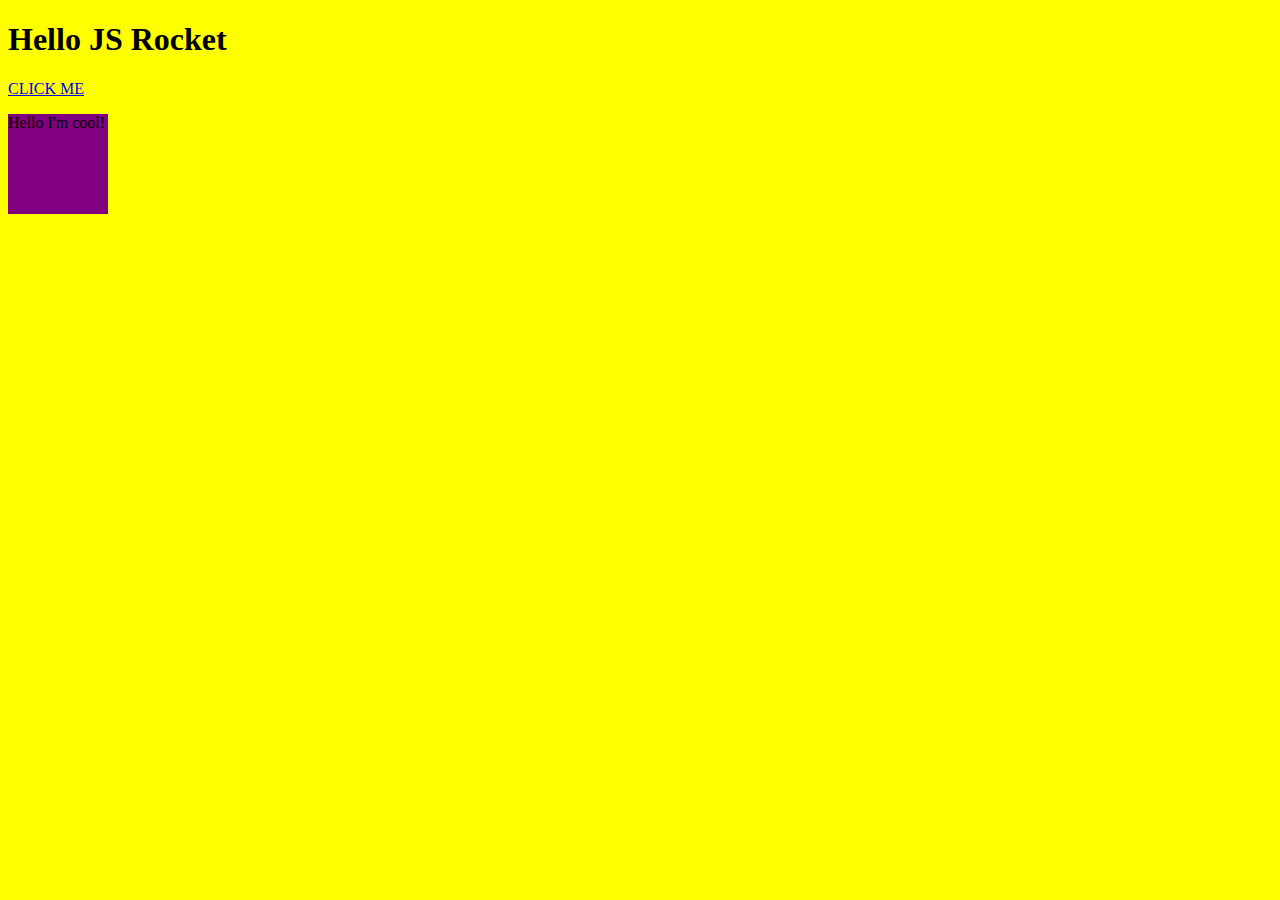
<file: index.html>
<!DOCTYPE html>
  <html>
  <head>
<title>JS Rocket</title>
<script type="text/javascript" src="js/script.js"></script>
<link rel="stylesheet" type="text/css" href="css/style.css">
  </head>
<body>

  <h1>Hello JS Rocket</h1>
  <a href="#" onclick="doCoolStuff()";">CLICK ME</a>

  <div class="cool" id="cool">
    <p>Hello I'm cool!</p>
  </div>

  </body>
  </html>
</file>
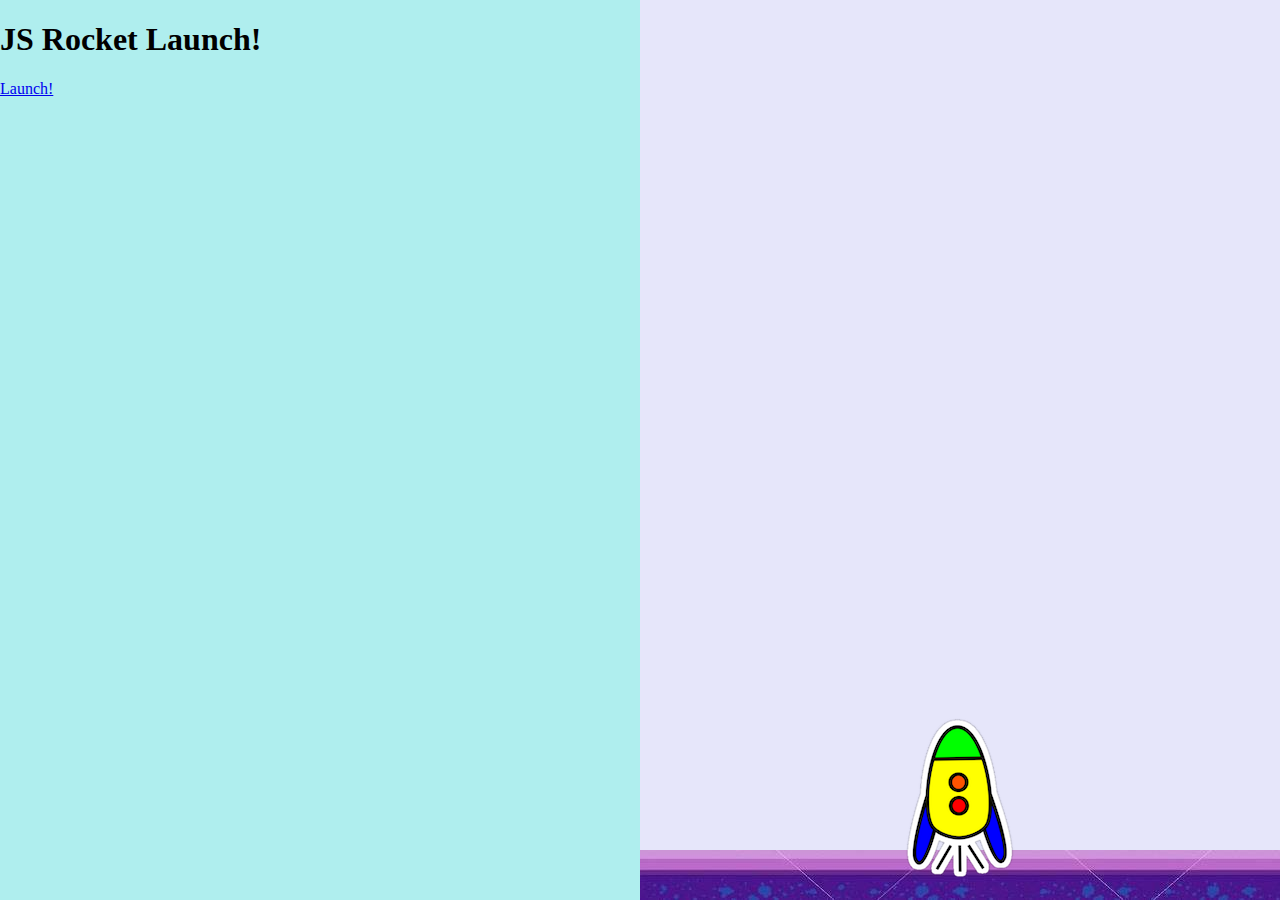
<file: rocket.html>
<!DOCTYPE html>
<html>
<head>
  <title>Rocket Launch Sequence!</title>
  <link rel="stylesheet" type="text/css" href="css/rocket.css">
  <script type="text/javascript" src="js/rocket.js"></script>

</head>

<body class="body-state1">
<div class="left">
  <div class="state1">
    <h1>JS Rocket Launch!</h1>
    <a href="#" class="button"
    onclick="changeState(2);">
    Launch!</a>
</div>

<div class="state2">
  <h1 id="countdown">10</h1>
  <a href="#" class="button"
  onclick="changeState(1);">Abort!</a>
</div>

<div class="state3">
  <h1>Lift Off!</h1>
</div>

<div class="state4">
  <h1>You Made It!!!</h1>
  <a href="#" class="button"
  onclick="changeState(1);">Do it again!</a>
</div>

<div class="state5">
  <h1>What a Bummer!!!!</h1>
  <a href="#" class="button"
  onclick="changeState(1);">Try again!</a>
</div>


<div class="right">
  <div class="ground"></div>
  <div class="rocket"></div>
</div>

</body>

</html>
</file>
<file: css/style.css>
body {
  background-color: yellow;
}

.cool{
    width: 100px;
    height: 100px;
    background-color: purple;
    transition: backgroun-color 1s;
}

.cool.red{
    background-color: grey;

}
</file>
<file: css/rocket.css>
.left{
  background-color: paleturquoise;
  position: fixed;
  width: 50%;
  height: 100%;
  top: 0;
  left: 0;
}
.right{
  background-color: lavender;
  position: fixed;
  width: 50%;
  height: 100%;
  top: 0;
  right: 0;
}
.ground{
  background: url("../img/ground.jpg") no-repeat center center;
  position: absolute;
  bottom: 0;
  left: 0;
  width: 1000px;
  height: 50px;
}
.rocket{
  position: absolute;
  left: 50%;
  bottom: 20px;
  width: 170px;
  height: 163px;
  margin-left: -85px;
  background: url("../img/rocket.png") no-repeat 0 0;
  transition: bottom 10000ms;
}

body.body-state1 .rocket{
  transition: none;
}

body.body-state3 .rocket,
body.body-state4 .rocket {
  bottom: 1000px;
}

.state1,
.state2,
.state3,
.state4,
.state5{
  display:none;
}

body.body-state1 .state1{display: block;}
body.body-state2 .state2{display: block;}
body.body-state3 .state3{display: block;}
body.body-state4 .state4{display: block;}
body.body-state5 .state5{display: block;}



a{

}

a.button{

}
</file>
